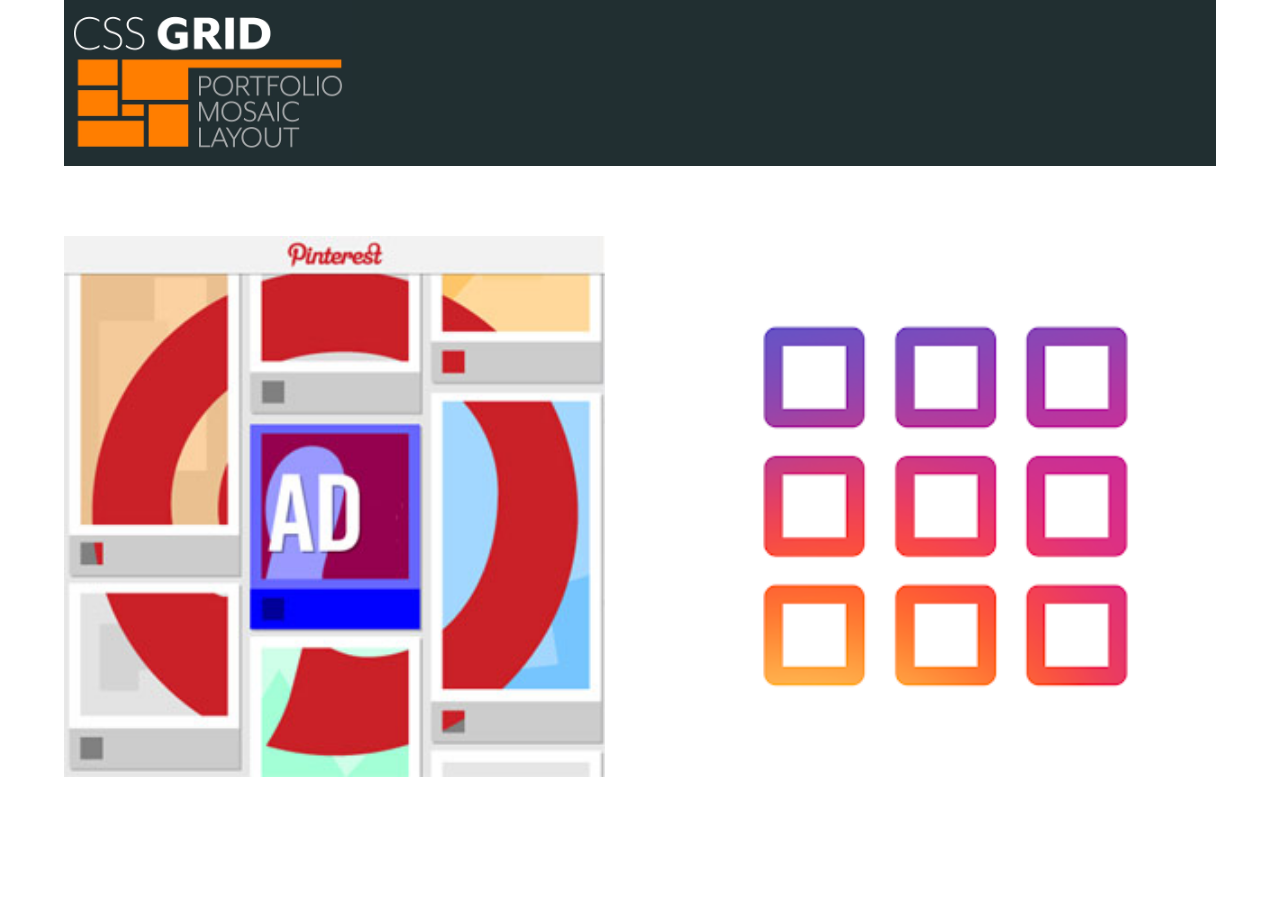
<file: index.html>
<!DOCTYPE html>
<html lang="en">

<head>
    <meta charset="UTF-8">
    <link rel="stylesheet" href="style.css">
    <title>Instagram</title>
</head>

<body>
    <section class="post-list">
        <div class="title">
            <img src="img/maxresdefault.jpg" alt="">
        </div>

        <a href="pinterest/index.html" class="post">
            <figure class="post-image">
                <img src="img/pinterest.jpg" alt="">
            </figure>
            <span class="post-overlay">
                <p>
                    <span class="post-likes">Grid example of:</span>
            <span class="post-comments">Pinterest</span>
            </p>
            </div>
        </a>
        <a href="instagram/index.html" class="post">
            <figure class="post-image">
                <img src="img/instagram.png" alt="">
            </figure>
            <span class="post-overlay">
                <p>
                    <span class="post-likes">Grid example of:</span>
            <span class="post-comments">Instagram</span>
            </p>
            </div>
        </a>
    </section>
</body>

</html>
</file>
<file: style.css>
body {
    margin: 0px 5%;
    font-family: Arial, Helvetica, sans-serif;
}

.post-list {
    display: grid;
    grid-template-columns: 1fr 1fr;
    grid-template-rows: auto 1fr;
    justify-content: center;
    grid-gap: 70px;
}

.title {
    grid-column-start: 1;
    grid-column-end: 3;
    background-color: #212F31;
    width: 100%;
    justify-items: center;
}

.title img {
    width: 25%;
}

.post {
    cursor: pointer;
    position: relative;
    display: block;
}

.post-image {
    margin: 0;
}

.post-image img {
    width: 100%;
    vertical-align: top;
}

.post-overlay {
    background: rgba(0, 0, 0, .4);
    position: absolute;
    left: 0;
    right: 0;
    bottom: 0;
    top: 0;
    display: none;
    align-items: center;
    justify-content: center;
    color: white;
    text-align: center;
}

.post:hover .post-overlay {
    display: flex;
}

.post-likes,
.post-comments {
    width: 80px;
    margin: 5px;
    font-weight: bold;
    text-align: center;
    display: inline-block;
    font-size: 35px;
}
</file>
